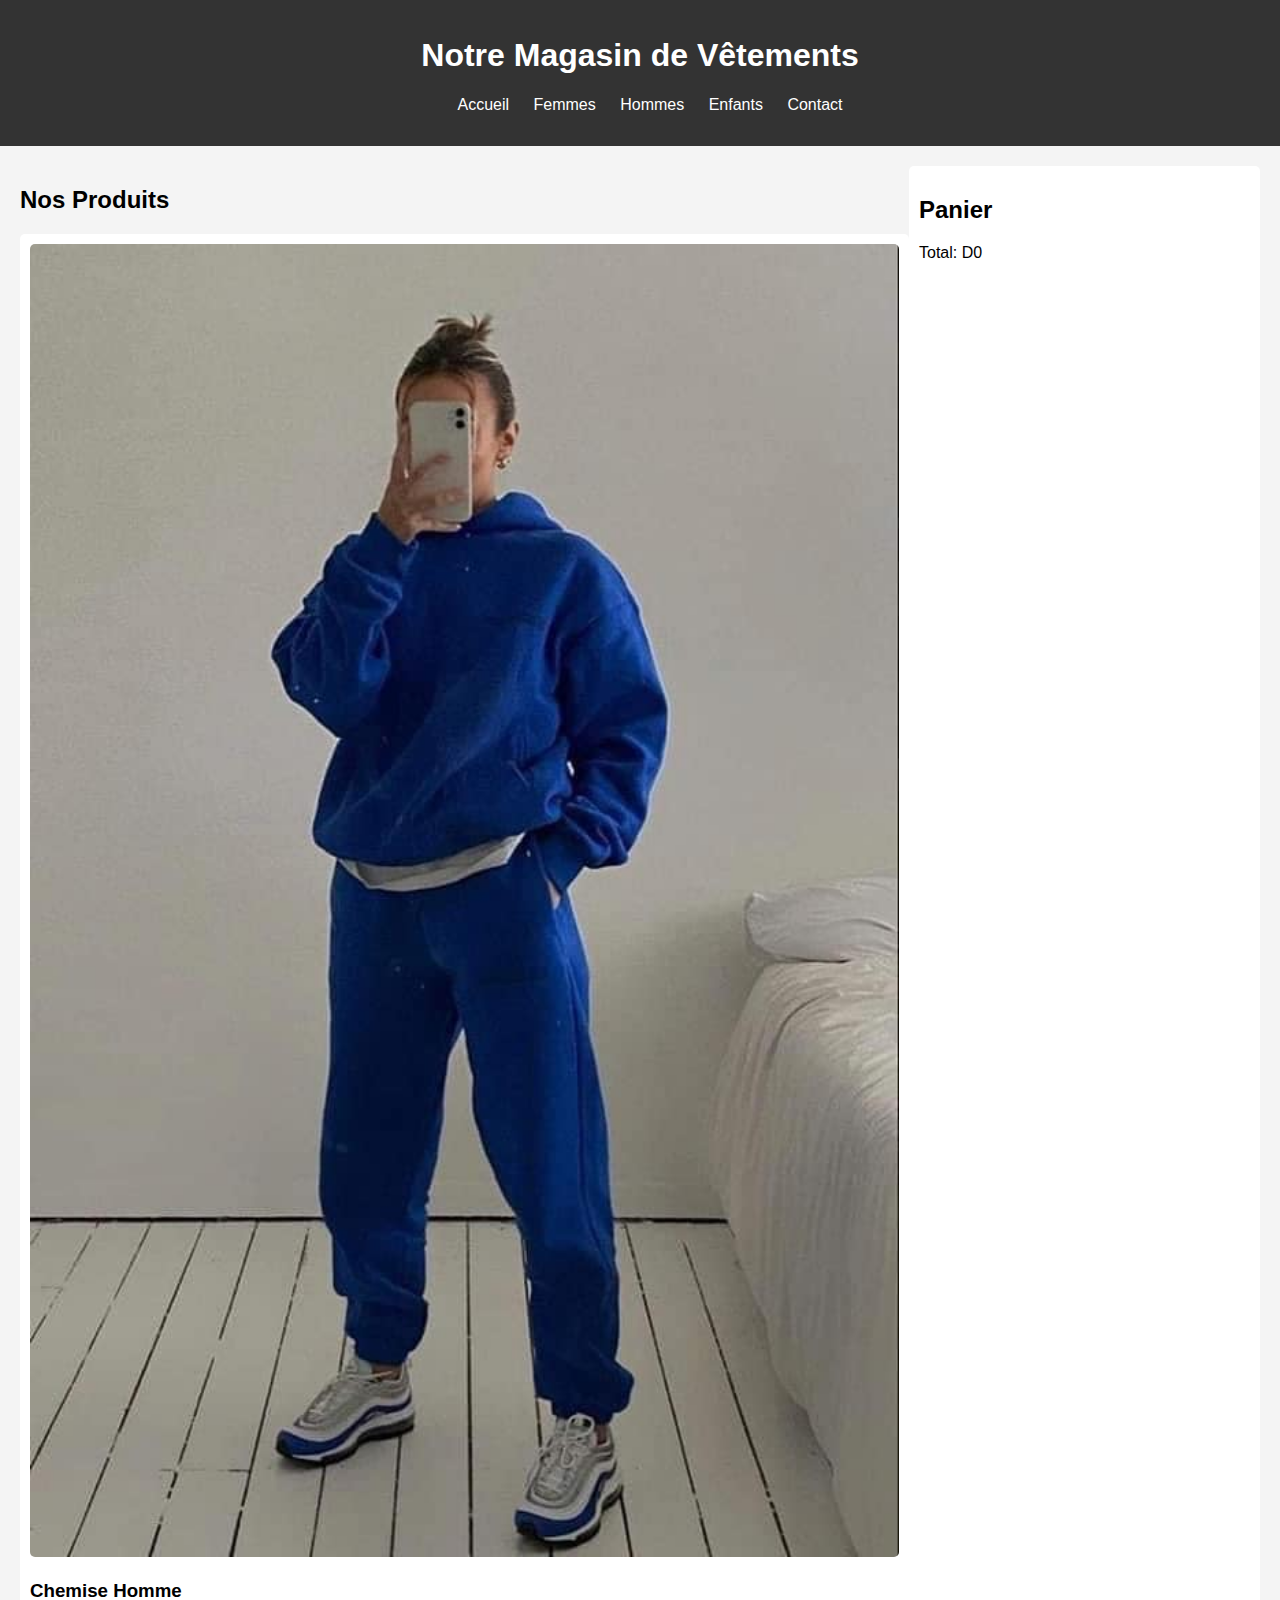
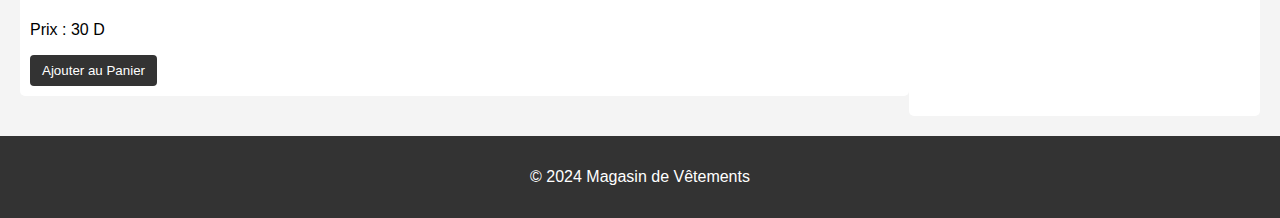
<file: index.html>
<!DOCTYPE html>
<html lang="en">
<head>
  <meta charset="UTF-8">
  <meta name="viewport" content="width=device-width, initial-scale=1.0">
  <title>Magasin de Vêtements</title>
  <link rel="stylesheet" href="styles.css">
</head>
<body>

  <header>
    <h1>Notre Magasin de Vêtements</h1>
    <nav>
      <ul>
        <li><a href="index.html">Accueil</a></li>
        <li><a href="femmes.html">Femmes</a></li>
        <li><a href="hommes.html">Hommes</a></li>
        <li><a href="enfants.html">Enfants</a></li>
        <li><a href="contact.html">Contact</a></li>
      </ul>
    </nav>
  </header>

  <main>
    <section class="products">
      <h2>Nos Produits</h2>
      <div class="product">
        <img src="chemise.jpg" alt="Chemise">
        <h3>Chemise Homme</h3>
        <p>Prix : 30 D</p>
        <button onclick="addToCart()">Ajouter au Panier</button>
      </div>
      <!-- Ajouter d'autres produits ici -->
    </section>

    <aside class="cart">
      <h2>Panier</h2>
      <ul id="cart-items">
        <!-- Contenu du panier -->
      </ul>
      <p>Total: <span id="cart-total">D0</span></p>
    </aside>
  </main>

  <footer>
    <p>&copy; 2024 Magasin de Vêtements</p>
  </footer>

  <script src="script.js"></script>
</body>
</html>
</file>
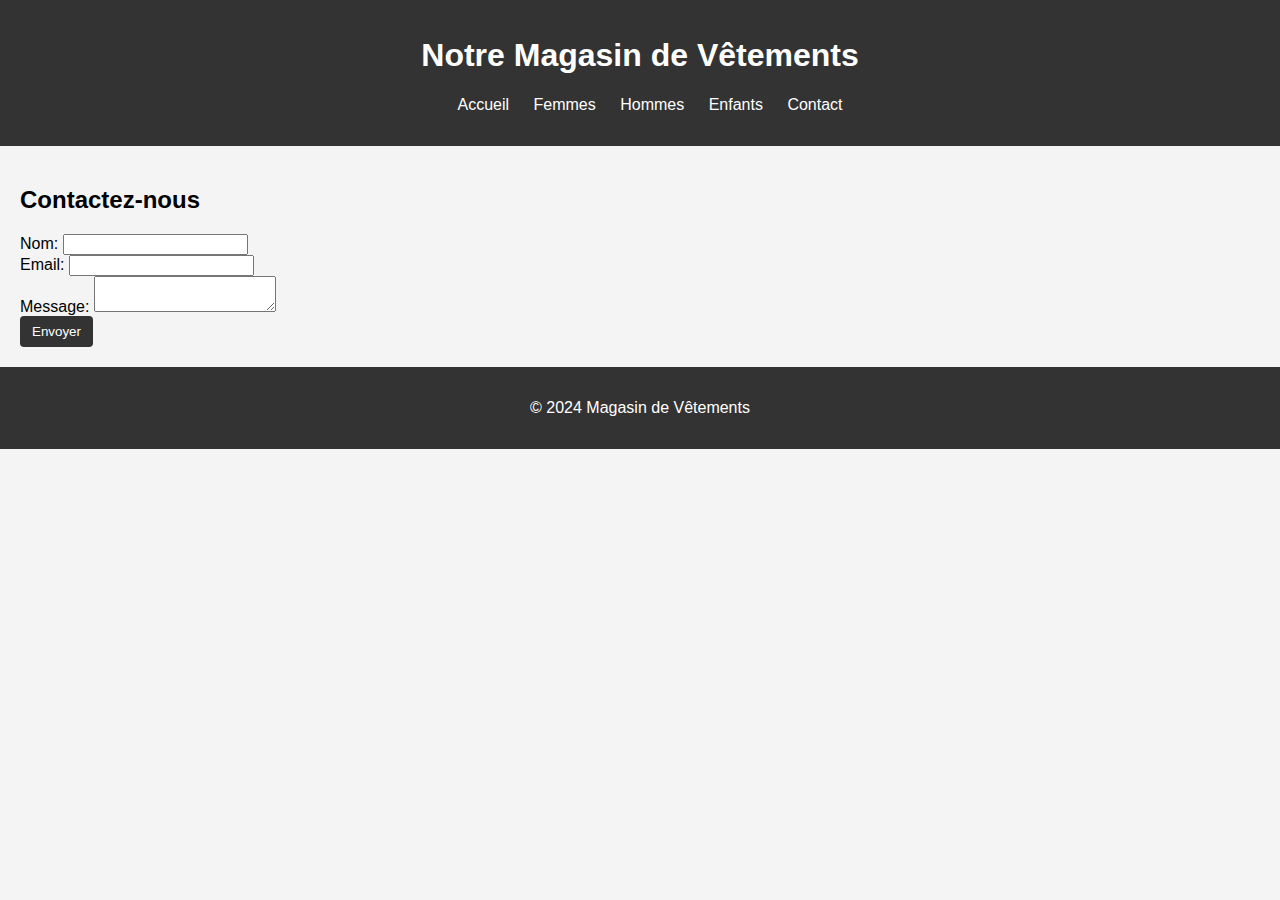
<file: contact.html>
<!DOCTYPE html>
<html lang="en">
<head>
  <meta charset="UTF-8">
  <meta name="viewport" content="width=device-width, initial-scale=1.0">
  <title>Contact</title>
  <link rel="stylesheet" href="styles.css">
</head>
<body>

  <header>
    <h1>Notre Magasin de Vêtements</h1>
    <nav>
      <ul>
        <li><a href="index.html">Accueil</a></li>
        <li><a href="femmes.html">Femmes</a></li>
        <li><a href="hommes.html">Hommes</a></li>
        <li><a href="enfants.html">Enfants</a></li>
        <li><a href="contact.html">Contact</a></li>
      </ul>
    </nav>
  </header>

  <main>
    <section class="contact-form">
      <h2>Contactez-nous</h2>
      <form action="submit.php" method="post">
        <div class="form-group">
          <label for="name">Nom:</label>
          <input type="text" id="name" name="name" required>
        </div>
        <div class="form-group">
          <label for="email">Email:</label>
          <input type="email" id="email" name="email" required>
        </div>
        <div class="form-group">
          <label for="message">Message:</label>
          <textarea id="message" name="message" required></textarea>
        </div>
        <button type="submit">Envoyer</button>
      </form>
    </section>
  </main>

  <footer>
    <p>&copy; 2024 Magasin de Vêtements</p>
  </footer>

</body>
</html>
</file>
<file: styles.css>
/* Styles généraux */
body {
    font-family: Arial, sans-serif;
    margin: 0;
    padding: 0;
    background-color: #f4f4f4;
  }
  
  header {
    background-color: #333;
    color: #fff;
    padding: 1rem;
    text-align: center;
  }
  
  nav ul {
    list-style: none;
  }
  
  nav ul li {
    display: inline;
    margin-right: 20px;
  }
  
  a {
    color: #fff;
    text-decoration: none;
  }
  
  main {
    display: flex;
    justify-content: space-between;
    padding: 20px;
  }
  
  .products {
    flex: 70%;
  }
  
  .product {
    background-color: #fff;
    border-radius: 5px;
    padding: 10px;
    margin-bottom: 20px;
  }
  
  .product img {
    width: 100%;
    border-radius: 5px;
  }
  
  .cart {
    flex: 25%;
    background-color: #fff;
    border-radius: 5px;
    padding: 10px;
  }
  
  footer {
    background-color: #333;
    color: #fff;
    text-align: center;
    padding: 1rem;
  }
  
  /* Styles spécifiques */
  button {
    background-color: #333;
    color: #fff;
    padding: 8px 12px;
    border: none;
    border-radius: 4px;
    cursor: pointer;
  }
  
  button:hover {
    background-color: #555;
  }
  
  /* ... Autres styles pour le panier, etc. ... */
</file>
